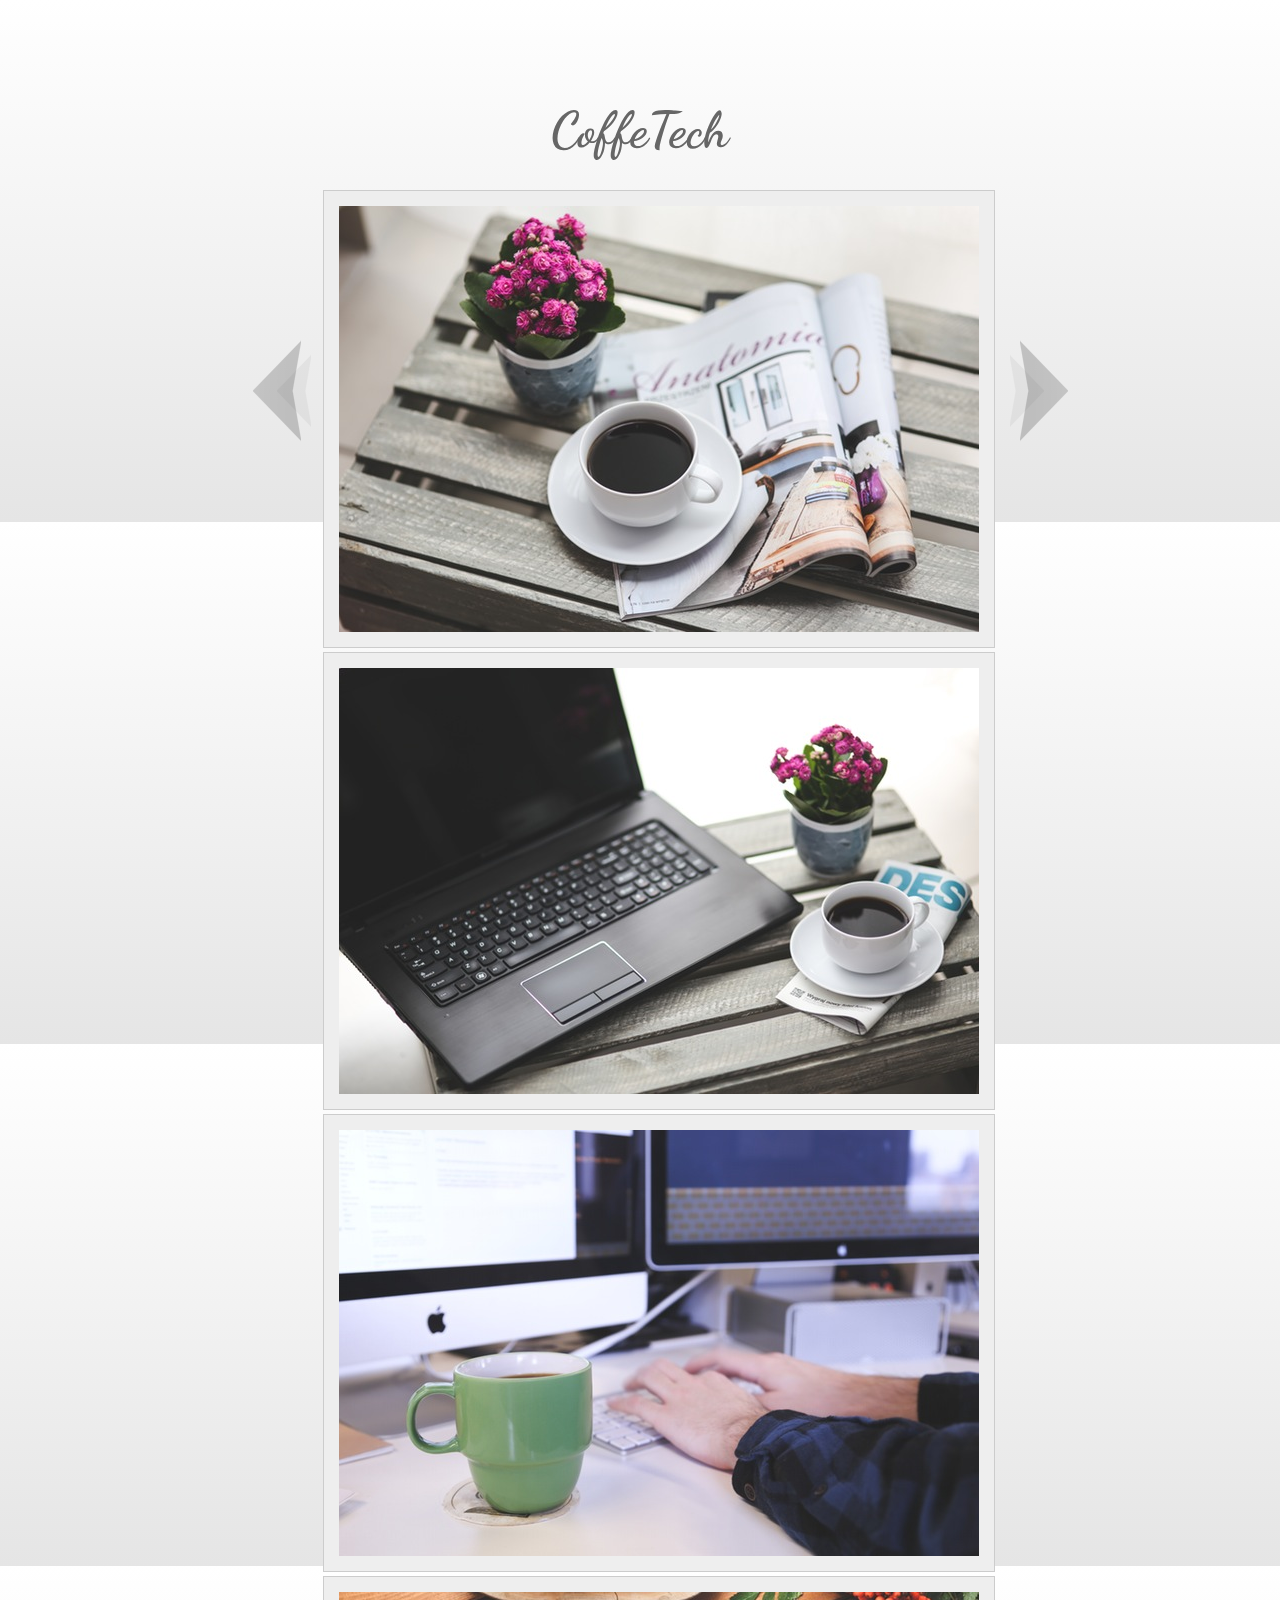
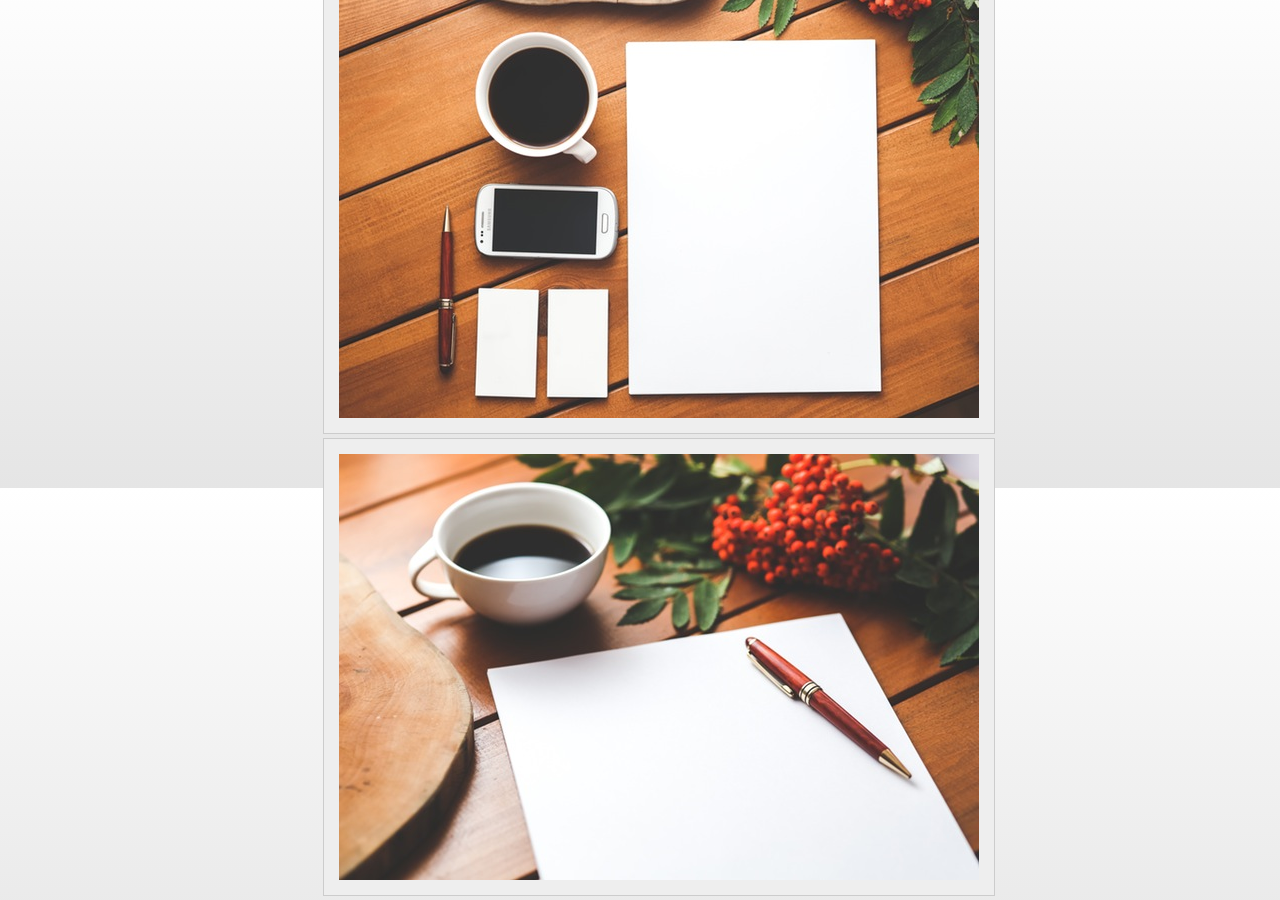
<file: index.html>
<!DOCTYPE html>
<html lang="en">
<head>
    <meta charset="UTF-8">
    <meta name="viewport" content="width=device-width, initial-scale=1.0">
    <title>Tech Coffee Slider</title>
    <link href="https://fonts.googleapis.com/css2?family=Dancing+Script:wght@500&display=swap" rel="stylesheet">
    <link rel="stylesheet" href="css/style.css">
    <script src="https://code.jquery.com/jquery-3.4.1.min.js"
            integrity="sha256-CSXorXvZcTkaix6Yvo6HppcZGetbYMGWSFlBw8HfCJo="
            crossorigin="anonymous">
    </script>
    <script src="http://malsup.github.io/jquery.cycle.all.js"></script>
</head>
<body>
    <div id="container">
        <h1>CoffeTech</h1>
        <div class="slider">
            <img src="img/slide1.jpg" width="640" height="426">
            <img src="img/slide2.jpg" width="640" height="426">
            <img src="img/slide3.jpg" width="640" height="426">
            <img src="img/slide4.jpg" width="640" height="426">
            <img src="img/slide5.jpg" width="640" height="426">
        </div>
        <ul id="nav">
            <li id="prev">
                <a href="#">Previous</a>
            </li>
            <li id="next">
                <a href="#">Next</a>
            </li>
        </ul>
    </div>

    <script>
        $(document).ready(function(){
            $('.slider').cycle({
                fx: 'zoom',  //shuffle, fade, zoom, turnDown
                pause: 1,
                prev: '#prev',
                next: '#next'
            });
        });
    </script>
</body>
</html>
</file>
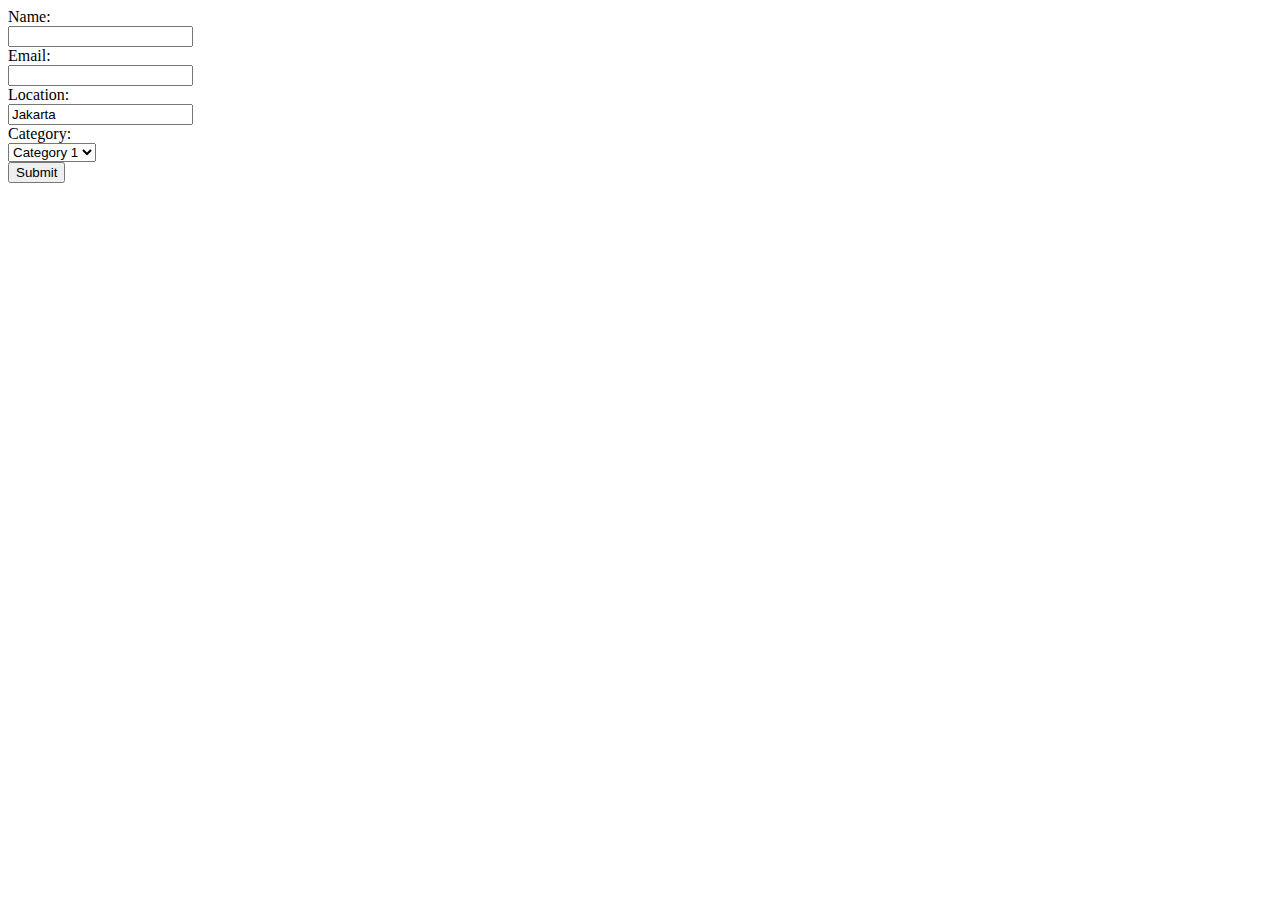
<file: index2.html>
<!DOCTYPE html>
<html lang="en">
<head>
    <meta charset="UTF-8">
    <meta name="viewport" content="width=device-width, initial-scale=1.0">
    <title>Jquery | Form events</title>
</head>
<body>
    <form id="myForm">
        <div>
            <label>Name:</label><br>
            <input type="text">
        </div>
        <div>
            <label>Email:</label><br>
            <input type="text">
        </div>
        <div>
            <label>Location:</label><br>
            <input type="text" value="Jakarta">
        </div>
        <div>
            <label>Category:</label><br>
            <select>
                <option value="1">Category 1</option>
                <option value="2">Category 2</option>
                <option value="3">Category 3</option>
            </select>
        </div>
        <input type="submit" value="Submit">
    </form>
    <br><br>
    <div id="output"></div>

    <script src="https://code.jquery.com/jquery-3.4.1.min.js"
            integrity="sha256-CSXorXvZcTkaix6Yvo6HppcZGetbYMGWSFlBw8HfCJo="
            crossorigin="anonymous">
    </script>
    <script>
        $(document).ready(function(){
            //Focus and blur events
            $('#myForm input').focus(function(){
                $(this).css('background', 'grey');

                $(this).blur(function(){
                    $(this).css('background', 'none');
                });
            });

            //Change events
            $('#myForm select').change(function(){
                var cat = "";
                $('select option:selected').each(function(){
                    cat += $(this).text() + " ";
                });
                $('#output').text(cat);
            });

            //Select Event
            $(':input').select(function(){
                $('#output').text('Something was selected...').show().fadeOut(1000);
            });

            //Submit event
            $('#myForm').submit(function(e){
                e.preventDefault();
                $('#output').text('Form Submitted');
            });

            //Keyup and keydown events
            $('#myForm').keydown(function(){
                $('#output').text('Youre typing...');
                $(this).keyup(function(){
                    $('#output').text('');
                })
            });
        });
    </script>
</body>
</html>
</file>
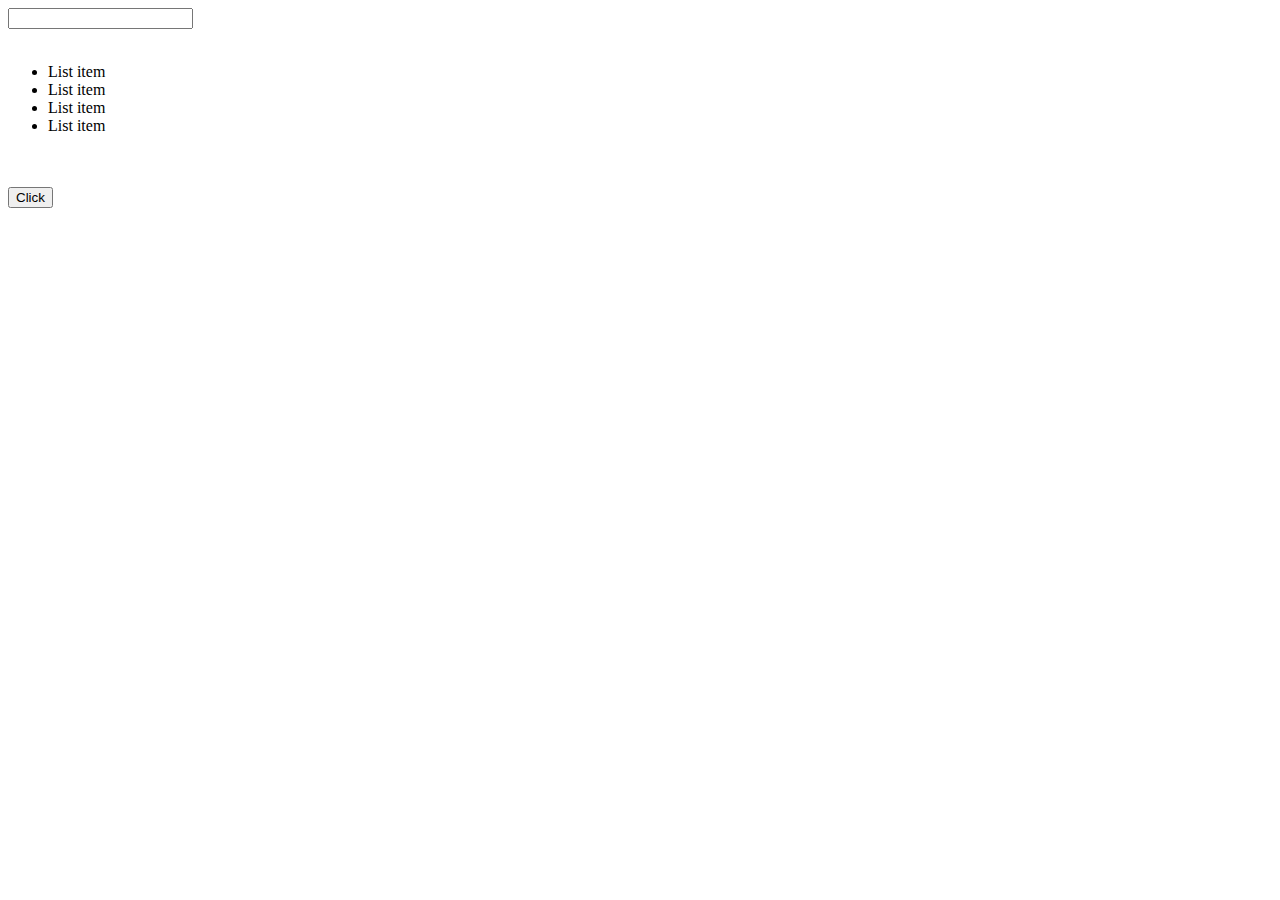
<file: index3.html>
<!DOCTYPE html>
<html lang="en">
<head>
    <meta charset="UTF-8">
    <meta name="viewport" content="width=device-width, initial-scale=1.0">
    <title>DOM Manipulation</title>
    <style>
        .red{
            color: red;
        }
        .green{
            color: green;
        }
    </style>
</head>
<body>
    <div id="d1"></div>
    <div id="d2" class="green"></div>
    <input type="text" name="" id="i1">
    <br><br>
    <ul id="list1">
        <li>List item</li>
        <li>List item</li>
        <li>List item</li>
        <li>List item</li>
    </ul>
    <br><br>
    <button id="myBtn">
        Click
    </button>
    <script src="https://code.jquery.com/jquery-3.4.1.min.js"
            integrity="sha256-CSXorXvZcTkaix6Yvo6HppcZGetbYMGWSFlBw8HfCJo="
            crossorigin="anonymous">
    </script>
    <script>
        $(document).ready(function(){
            $('#d1').text('Hello World');
            $('#d2').html('<h1>Hello World</h1>');
            $('#i1').val('Hello World');
            //alert($('#d1').text());
            $('#d1').attr('class', 'something');
            $('#d1').removeAttr('class');
            $('#list1').append('<li>Another item</li>');
            $('#list1').prepend('<li>First item</li>'); 
            $('#list1').before('<p>Before list</p>'); 
            $('#list1').after('<p>After list</p>');
            //$('#list1').remove();
            //$('#list1').empty();
            $('#d1').addClass('red'); 
            $('#d2').removeClass('green');
            $('#myBtn').click(function(){
                $('#d2').toggleClass('green');
            });
            $('#d1').css('background', 'pink');
            $('#d1').width('150').height('50');
            //$('#d2').replaceWith('<h2>Replaced</h2>');
            $('li').unwrap();
            $('#d2').wrap('<div></div>');
        });
    </script>
</body>
</html>
</file>
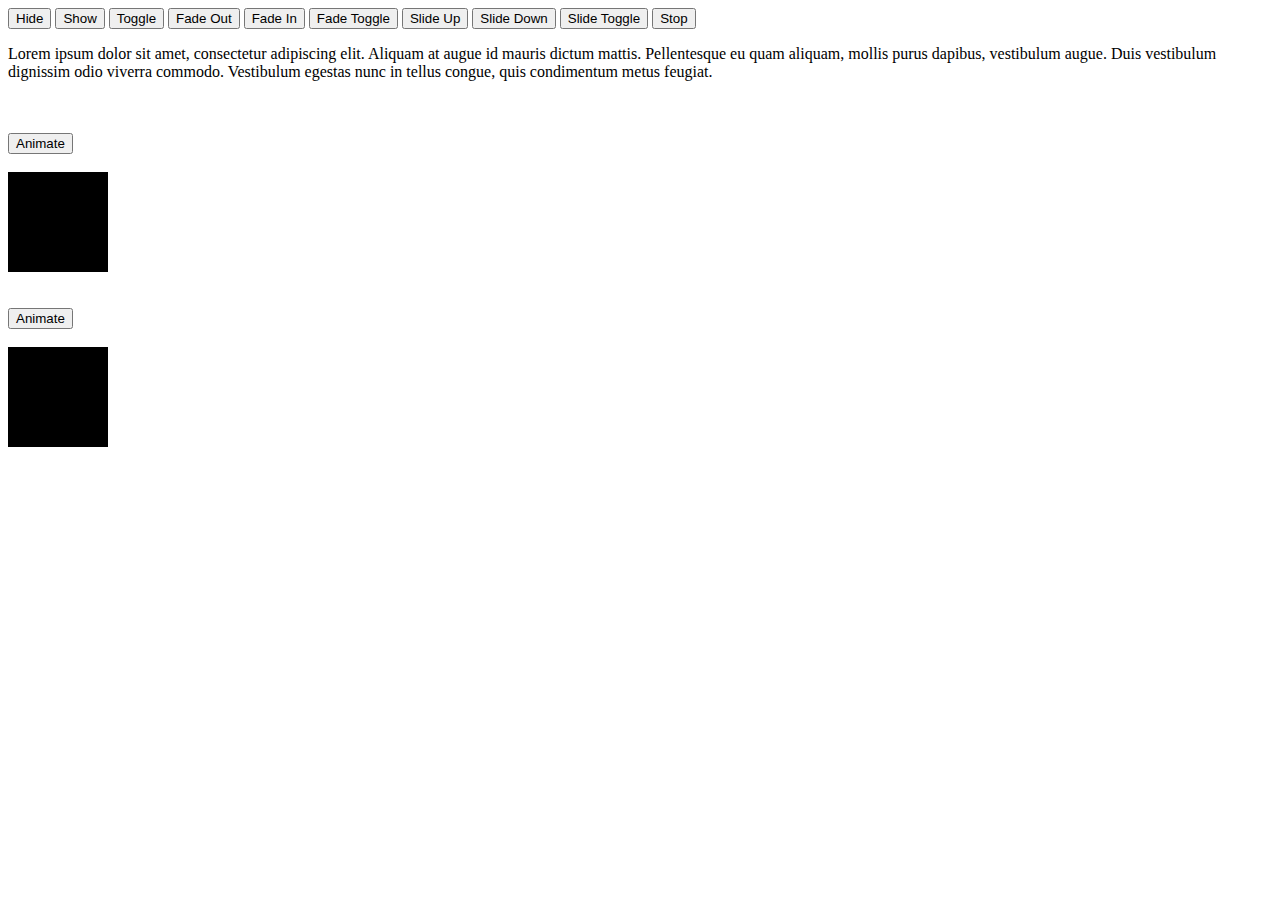
<file: index4.html>
<!DOCTYPE html>
<html lang="en">
<head>
    <meta charset="UTF-8">
    <meta name="viewport" content="width=device-width, initial-scale=1.0">
    <title>Jquery | Effects and Animations</title>
    <style>
        .square, .square2{
            width: 100px;
            height: 100px;
            background: black;
            position: relative;
        }
    </style>
</head>
<body>
    <button id="btnHide">Hide</button>
    <button id="btnShow">Show</button>
    <button id="btnTog">Toggle</button>
    <button id="btnFadeOut">Fade Out</button>
    <button id="btnFadeIn">Fade In</button>
    <button id="btnFadeTog">Fade Toggle</button>
    <button id="btnSlideUp">Slide Up</button>
    <button id="btnSlideDown">Slide Down</button>
    <button id="btnSlideTog">Slide Toggle</button>
    <button id="btnStop">Stop</button>
    <p class="p1">Lorem ipsum dolor sit amet, consectetur adipiscing elit. Aliquam at augue id mauris dictum mattis. Pellentesque eu quam aliquam, mollis purus dapibus, vestibulum augue. Duis vestibulum dignissim odio viverra commodo. Vestibulum egestas nunc in tellus congue, quis condimentum metus feugiat.</p>
    <br><br>
    <button id="anim">Animate</button>
    <br><br>
    <div class="square"></div>
    <br><br>
    <button id="anim2">Animate</button>
    <br><br>
    <div class="square2"></div>

    <script src="https://code.jquery.com/jquery-3.4.1.min.js"
            integrity="sha256-CSXorXvZcTkaix6Yvo6HppcZGetbYMGWSFlBw8HfCJo="
            crossorigin="anonymous">
    </script>
    <script>
        $('#btnHide').click(function(){
            $('.p1').hide();
        });

        $('#btnShow').click(function(){
            $('.p1').show();
        });

        $('#btnTog').click(function(){
            $('.p1').toggle();
        });

        $('#btnFadeOut').click(function(){
            $('.p1').fadeOut();
        });

        $('#btnFadeIn').click(function(){
            $('.p1').fadeIn();
        });

        $('#btnFadeTog').click(function(){
            $('.p1').fadeToggle(2000);
        });

        $('#btnSlideUp').click(function(){
            $('.p1').slideUp();
        });

        $('#btnSlideDown').click(function(){
            $('.p1').slideDown();
        });

        $('#btnSlideTog').click(function(){
            $('.p1').slideToggle(2000);
        });

        $('#btnStop').click(function(){
            $('.p1').stop();
        });

        $('#anim').click(function(){
            $('.square').animate({
                left: '+=250px',
                opacity: '0.5',
                height: '+=100px',
                width: '+=100px'
            }, 'fast');
        });

        $('#anim2').click(function(){
            var div = $('.square2');
            div.animate({height: '400px', opacity: '0.4'}, 'slow');
            div.animate({width: '400px', opacity: '0.8'}, 'slow');
            div.animate({height: '100px', opacity: '0.4'}, 'slow');
            div.animate({width: '100px', opacity: '0.8'}, 'slow');
        });
    </script>
</body>
</html>
</file>
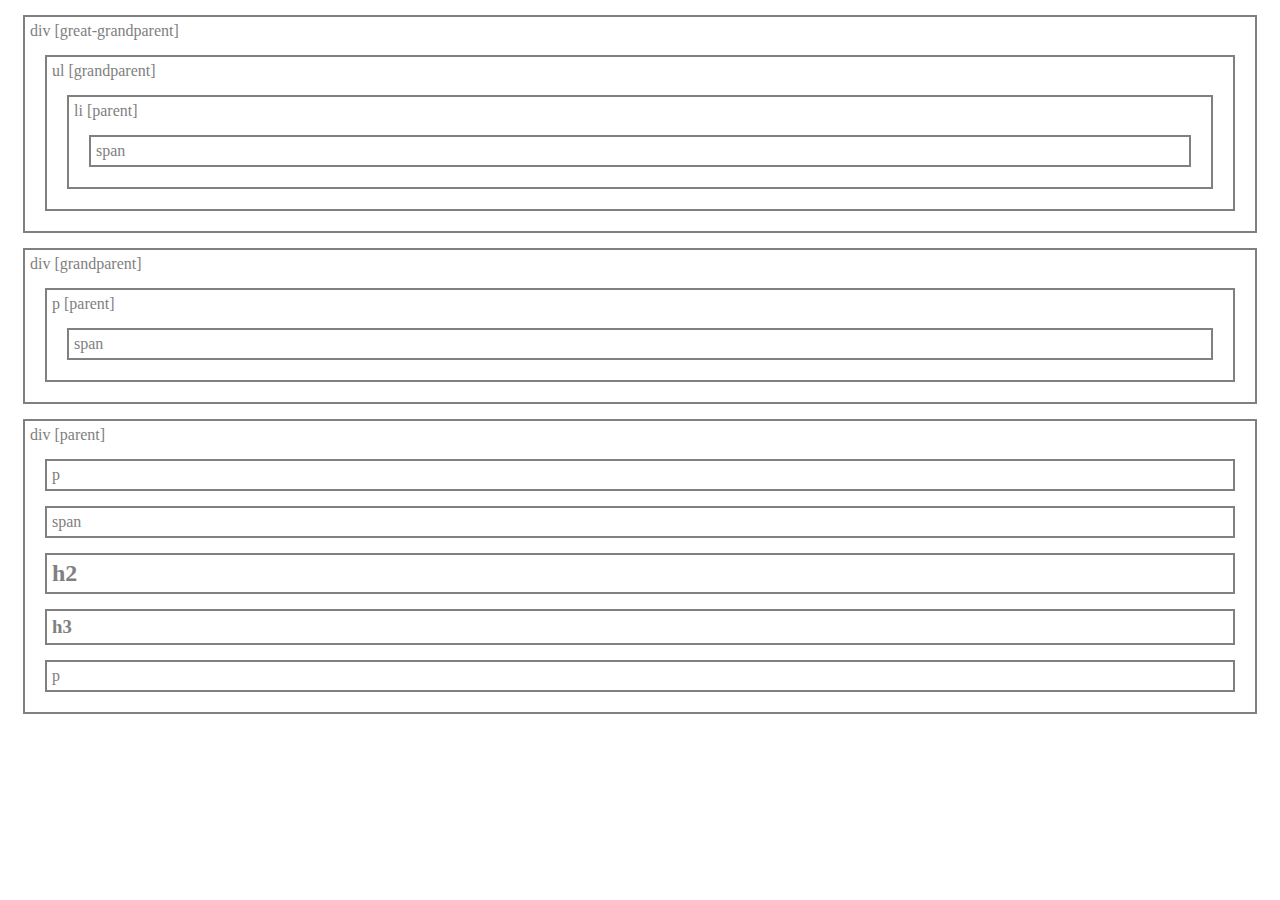
<file: index5.html>
<!DOCTYPE html>
<html lang="en">
<head>
    <meta charset="UTF-8">
    <meta name="viewport" content="width=device-width, initial-scale=1.0">
    <title>Jquery | Traversing & Filtering</title>
    <style>
        .container *{
            display: block;
            border: 2px solid grey;
            color: grey;
            padding: 5px;
            margin: 15px;
        }
    </style>
</head>
<body>
    
    <div class="container">
        <div> div [great-grandparent]
            <ul> ul [grandparent]
                <li> li [parent]
                    <span>span</span>
                </li>
            </ul>
        </div>
        <div> div [grandparent]
            <p> p [parent]
                <span>span</span>
            </p>
        </div>
        <div> div [parent]
            <p>p</p>
            <span>span</span>
            <h2>h2</h2>
            <h3>h3</h3>
            <p>p</p>
        </div>
    </div>
    <script src="https://code.jquery.com/jquery-3.4.1.min.js"
            integrity="sha256-CSXorXvZcTkaix6Yvo6HppcZGetbYMGWSFlBw8HfCJo="
            crossorigin="anonymous">
    </script>
    <script>
        $(document).ready(function(){
            //Direct parent
            /*$('span').parent().css({'color': 'red', 'border': '2px red solid'});
            */
            // All Parents
            //$('span').parents().css({'color': 'red', 'border': '2px red solid'});

            //$('span').parents('ul').css({'color': 'red', 'border': '2px red solid'});

            //$('span').parentsUntil('ul').css({'color': 'red', 'border': '2px red solid'});
            
            //$('div').children().css({'color': 'red', 'border': '2px red solid'});
        
            //$('div').find('p').css({'color': 'red', 'border': '2px red solid'});
        
            //$('h2').siblings('p').css({'color': 'red', 'border': '2px red solid'});

            //$('h2').next().css({'color': 'red', 'border': '2px red solid'});

            //$('p').nextUntil('h3').css({'color': 'red', 'border': '2px red solid'});

            //$('h2').prev().css({'color': 'red', 'border': '2px red solid'});

            //$('h2').prevAll().css({'color': 'red', 'border': '2px red solid'});

            //$('h2').prevUntil('p').css({'color': 'red', 'border': '2px red solid'});

            //$('p').first().css({'color': 'red', 'border': '2px red solid'});

            $('p').last().css({'color': 'red', 'border': '2px red solid'});
        });
    </script>
</body>
</html>
</file>
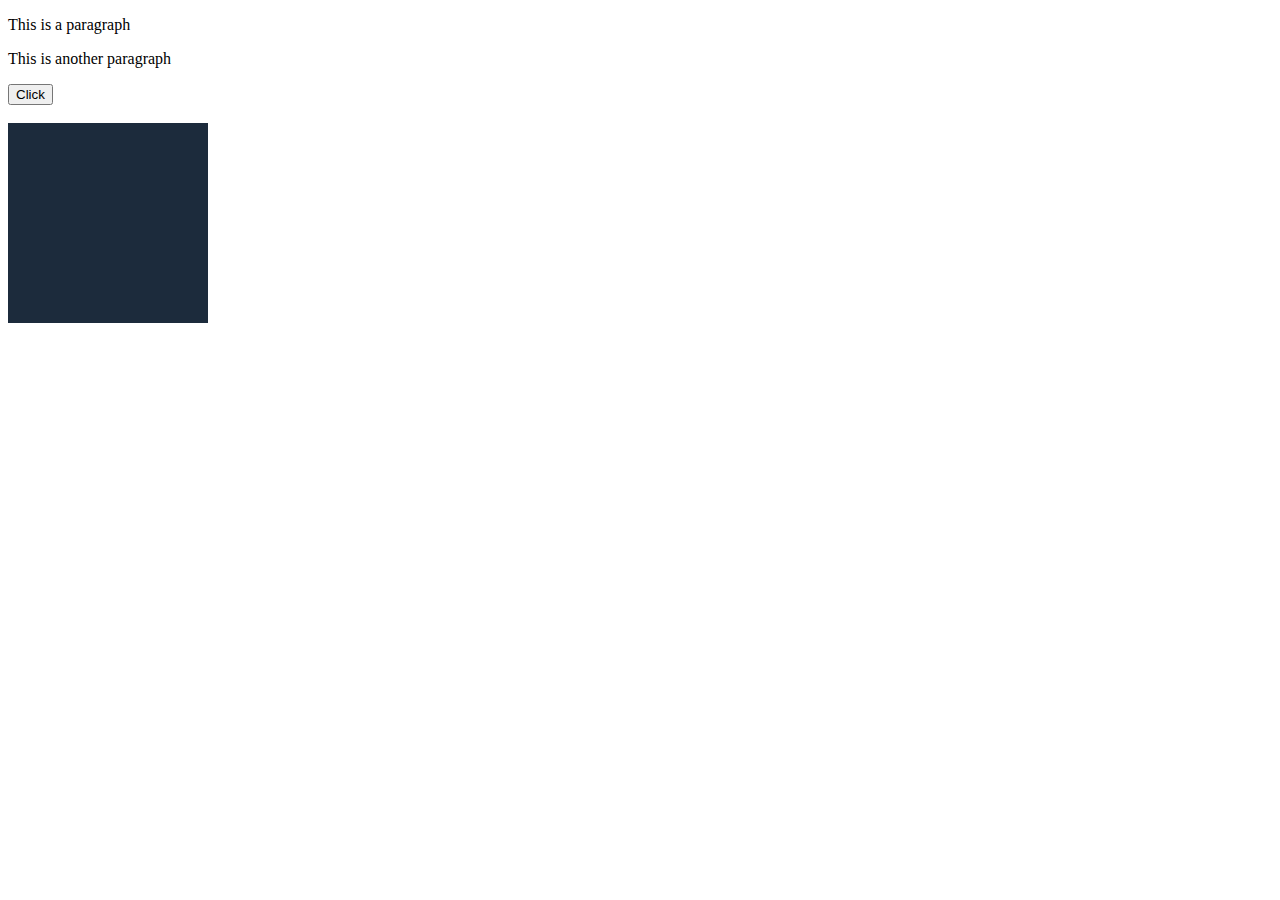
<file: index6.html>
<!DOCTYPE html>
<html lang="en">
<head>
    <meta charset="UTF-8">
    <meta name="viewport" content="width=device-width, initial-scale=1.0">
    <title>Jquery | Basics and Events</title>
    <style>
        #square{
            background: #1c2b3c;
            width: 200px;
            height: 200px;
        }
    </style>
</head>
<body>
    <p class="p-one">This is a paragraph</p>
    <p class="p-two">This is another paragraph</p>        
    <button id="myBtn">Click</button>
    <br><br>

    <div id="square">
    
    </div>
    <div id="output">

    </div>
    <script src="https://code.jquery.com/jquery-3.4.1.min.js"
            integrity="sha256-CSXorXvZcTkaix6Yvo6HppcZGetbYMGWSFlBw8HfCJo="
            crossorigin="anonymous">
    </script>
    <script>
        $(document).ready(function(){
            /*alert(1);
            $('p.p-one').hide();
            $('p').show();
            
            $('#myBtn').click(function(){
                //alert('You click!');
                $('.p-one').toggle();
            });
            

            $('#myBtn').dblclick(function(){
                //alert('You click!');
                $('.p-one').toggle();
            });
            
            $('#square').hover(function(){
                //alert('You click!');
                $(this).text('Hovering...');
            }, function(){
                $(this).text('')
            });
            
            $('#square').mouseenter(function(){
                $(this).text('Hovering...');

                $(this).mouseout(function(){
                    $(this).text('');
                });
            });
            
            $('#square').mousedown(function(){
                $(this).text('Mouse Down');

                $(this).mouseup(function(){
                    $(this).text('');
                });
            });
            */
            $('#square').mousemove(function(event){
                var msg = "Mouse Position -> ";
                msg += event.pageX + " " + event.pageY;
                $('#output').html('<div>'+msg+'</div>');
            });
        });
    </script>
</body>
</html>
</file>
<file: css/style.css>
*{
    margin: 0px;
    padding: 0px;
    border: 0px;
}

body{
    background: #ffffff;
    background: -moz-linear-gradient(top, #ffffff 0%, #e5e5e5 100%);
    background: -webkit-linear-gradient(top, #ffffff 0%, #e5e5e5 100%);
    background: linear-gradient(to bottom, #ffffff 0%, #e5e5e5 100%);
    filter: progid:DXImageTransform.Microsoft(startColorstr='#ffffff', endColorstr='#e5e5e5', GradientType=0);
}

h1{
    font-family: 'Dancing Script', cursive;
    text-align: center;
    color: #666666;
    font-size: 50px;
    margin-bottom: 30px;
}

#container{
    width: 635px;
    margin: 100px auto 0 auto;
    position: relative;
}

.slider{
    height: 332px;
}

.slider img{
    padding: 15px;
    border: 1px solid #cccccc;
    background-color: #eeeeee;
}

#nav{
    list-style-type: none;
    z-index: 150;
}

#nav li a{
    display: block;
    width: 58px;
    height: 102px;
    text-indent: -9999px;
    outline: none;
}

#prev a{
    background: url(../img/prev.png);
    width: 58px;
    height: 102px;
    position: absolute;
    top: 240px;
    left: -70px;
}

#next a{
    background: url(../img/next.png);
    width: 58px;
    height: 102px;
    position: absolute;
    top: 240px;
    right: -110px;
}

#prev a:hover{
    background: url(../img/prev_hover.png);
}

#next a:hover{
    background: url(../img/next_hover.png);
}
</file>
